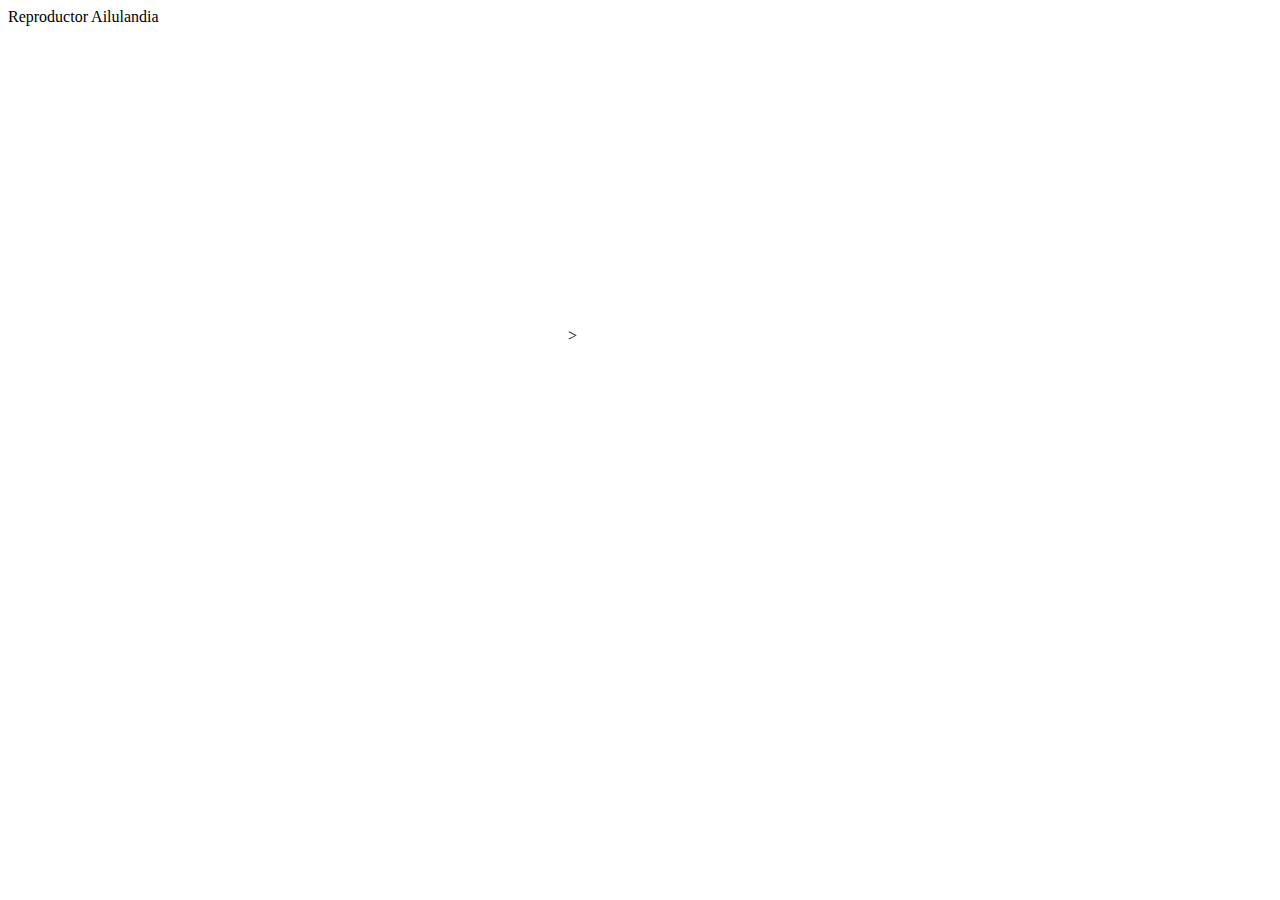
<file: index.html>
<!DOCTYPE html>
<html lang="en">

<head>
    <meta charset="UTF-8">
    <meta http-equiv="X-UA-Compatible" content="IE=edge">
    <meta name="viewport" content="width=device-width, initial-scale=1.0">
    <title>Document</title>
</head>

<body>
    <section class="head">
        <div class="title">Reproductor Ailulandia</div>
    </section>
    <div class="container video">
        <iframe width="560" height="315" src="https://www.youtube.com/embed/dDWOxsTXrl8" title="YouTube video player" frameborder="0" allow="accelerometer; autoplay; clipboard-write; encrypted-media; gyroscope; picture-in-picture" allowfullscreen autoplay></iframe>>


    </div>

</html>
</file>
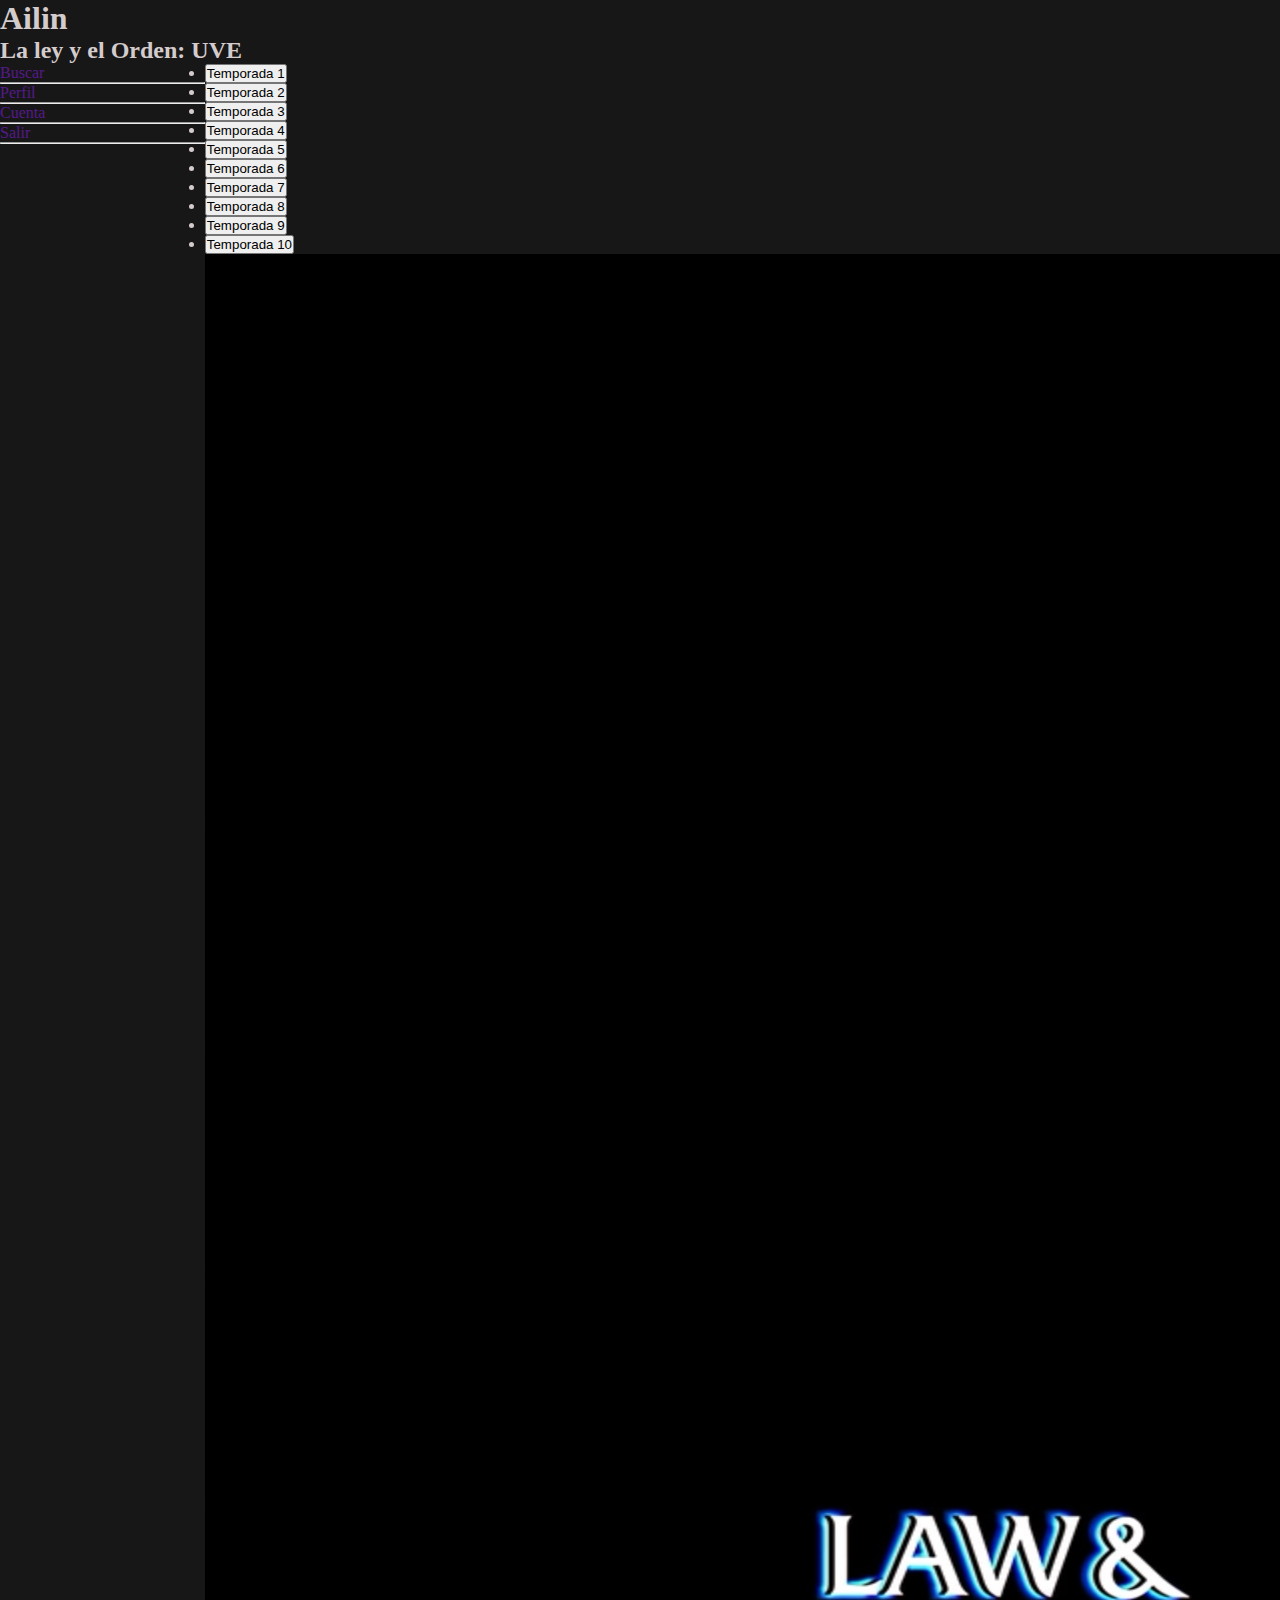
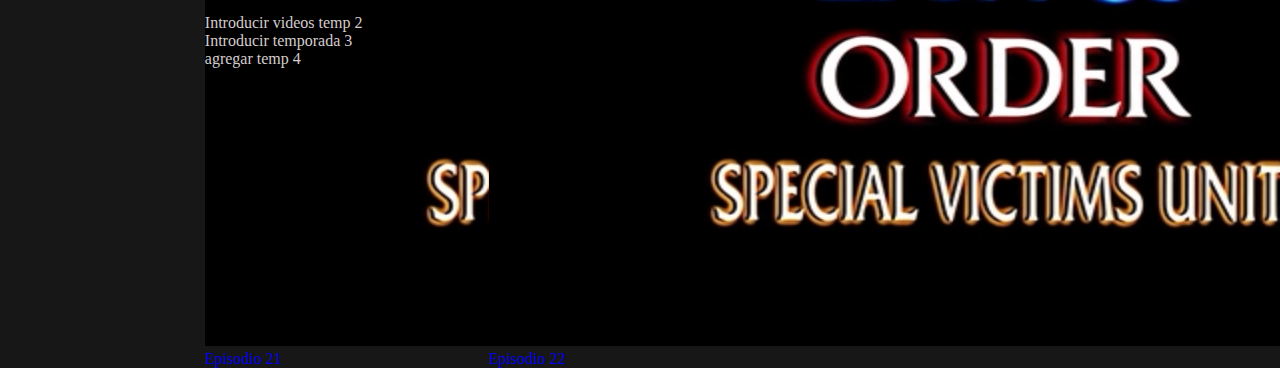
<file: LEY Y ORDEN.html>
<!DOCTYPE html>
<html lang="en">

<head>
    <meta charset="UTF-8">
    <link href="https://cdn.jsdelivr.net/npm/bootstrap@5.0.2/dist/css/bootstrap.min.css" rel="stylesheet" integrity="sha384-EVSTQN3/azprG1Anm3QDgpJLIm9Nao0Yz1ztcQTwFspd3yD65VohhpuuCOmLASjC" crossorigin="anonymous">
    <link rel="stylesheet" href="estilo-ley.css">
    <meta http-equiv="X-UA-Compatible" content="IE=edge">
    <meta name="viewport" content="width=device-width, initial-scale=1.0">
    <title>Ailin web: La ley y el Orden: UVE</title>
</head>

<body>
    <section class="head">
        <div class="container">
            <h1 class="title">Ailin</h1>
            <h2> La ley y el Orden: UVE </h2>
        </div>
    </section>
    <section class="body">
        <!--Panel login-->
        <div class="content py-5 px-3">
            <div class="left pt-5 text-center">
                <a href="" class="button btn text-white ">Buscar</a>
                <hr class="divider">
                <a href="" class="button btn text-white">Perfil</a>
                <hr class="divider">
                <a href="" class="button btn text-white">Cuenta</a>
                <hr class="divider">
                <a href="" class="button btn text-white">Salir</a>
                <hr class="divider">

            </div>
            <!--Panel capitulos-->
            <div class="right px-4">
                <!--nav temporadas-->
                <ul class="nav nav-tabs py-1" id="myTab" role="tablist">
                    <li class="nav-item" role="presentation">
                        <button class="nav-link active" id="home-tab" data-bs-toggle="tab" data-bs-target="#home" type="button" role="tab" aria-controls="home" aria-selected="true">Temporada 1</button>
                    </li>
                    <li class="nav-item" role="presentation">
                        <button class="nav-link" id="profile-tab" data-bs-toggle="tab" data-bs-target="#profile" type="button" role="tab" aria-controls="profile" aria-selected="false">Temporada 2</button>
                    </li>
                    <li class="nav-item" role="presentation">
                        <button class="nav-link" id="contact-tab" data-bs-toggle="tab" data-bs-target="#contact" type="button" role="tab" aria-controls="contact" aria-selected="false">Temporada 3</button>
                    </li>
                    <li class="nav-item" role="presentation">
                        <button class="nav-link" id="contact-tab" data-bs-toggle="tab" data-bs-target="#tuvieja" type="button" role="tab" aria-controls="tuvieja" aria-selected="false">Temporada 4</button>
                    </li>
                    <li class="nav-item" role="presentation">
                        <button class="nav-link" id="contact-tab" data-bs-toggle="tab" data-bs-target="#temp5" type="button" role="tab" aria-controls="temp5" aria-selected="false">Temporada 5</button>
                    </li>
                    <li class="nav-item" role="presentation">
                        <button class="nav-link" id="contact-tab" data-bs-toggle="tab" data-bs-target="#temp6" type="button" role="tab" aria-controls="temp6" aria-selected="false">Temporada 6</button>
                    </li>
                    <li class="nav-item" role="presentation">
                        <button class="nav-link" id="contact-tab" data-bs-toggle="tab" data-bs-target="#temp7" type="button" role="tab" aria-controls="temp7" aria-selected="false">Temporada 7</button>
                    </li>
                    <li class="nav-item" role="presentation">
                        <button class="nav-link" id="contact-tab" data-bs-toggle="tab" data-bs-target="#temp8" type="button" role="tab" aria-controls="temp8" aria-selected="false">Temporada 8</button>
                    </li>
                    <li class="nav-item" role="presentation">
                        <button class="nav-link" id="contact-tab" data-bs-toggle="tab" data-bs-target="#temp9" type="button" role="tab" aria-controls="temp9" aria-selected="false">Temporada 9</button>
                    </li>
                    <li class="nav-item" role="presentation">
                        <button class="nav-link" id="contact-tab" data-bs-toggle="tab" data-bs-target="#temp10" type="button" role="tab" aria-controls="temp10" aria-selected="false">Temporada 10</button>
                    </li>
                </ul>
                <!--panel de videos-->
                <div class="tab-content" id="myTabContent">
                    <div class="tab-pane fade show active" id="home" role="tabpanel" aria-labelledby="home-tab">
                        <!--Temporada 1-->
                        <div class="container temporada1 py-4">
                            <a class="ep1" href="./assets/temporadas/temporada 1/reproductor1.html">
                                <div class="card">
                                    <img src="./assets/img//temp-1.jpg" class="card-img-top" alt="Temporada 1">
                                    <div class="card-body">
                                        <p class="card-text">Episodio 1</p>
                                    </div>

                                </div>
                            </a>
                            <a class="card2" href="./assets/temporadas/temporada 1/reproductor2.html">
                                <div class="card">
                                    <img src="./assets/img//temp-1.jpg" class="card-img-top" alt="Temporada 1">
                                    <div class="card-body">
                                        <p class="card-text">Episodio 2</p>
                                    </div>
                                </div>
                            </a>
                            <a class="card3" href="./assets/temporadas/temporada 1/reproductor3.html">
                                <div class="card">
                                    <img src="./assets/img//temp-1.jpg" class="card-img-top" alt="Temporada 1">
                                    <div class="card-body">
                                        <p class="card-text">Episodio 3</p>
                                    </div>
                                </div>
                            </a>
                            <a class="card4" href="./assets/temporadas/temporada 1/reproductor4.html">
                                <div class="card">
                                    <img src="./assets/img//temp-1.jpg" class="card-img-top" alt="Temporada 1">
                                    <div class="card-body">
                                        <p class="card-text">Episodio 4</p>
                                    </div>
                                </div>
                            </a>
                            <a class="card5" href="./assets/temporadas/temporada 1/reproductor5.html">
                                <div class="card">
                                    <img src="./assets/img//temp-1.jpg" class="card-img-top" alt="Temporada 1">
                                    <div class="card-body">
                                        <p class="card-text">Episodio 5</p>
                                    </div>
                                </div>
                            </a>
                            <a class="card6" href="./assets/temporadas/temporada 1/reproductor6.html">
                                <div class="card">
                                    <img src="./assets/img//temp-1.jpg" class="card-img-top" alt="Temporada 1">
                                    <div class="card-body">
                                        <p class="card-text">Episodio 6</p>
                                    </div>
                                </div>
                            </a>
                            <a class="card7" href="./assets/temporadas/temporada 1/reproductor7.html">
                                <div class="card">
                                    <img src="./assets/img//temp-1.jpg" class="card-img-top" alt="Temporada 1">
                                    <div class="card-body">
                                        <p class="card-text">Episodio 7</p>
                                    </div>
                                </div>
                            </a>
                            <a class="card8" href="./assets/temporadas/temporada 1/reproductor8.html">
                                <div class="card">
                                    <img src="./assets/img//temp-1.jpg" class="card-img-top" alt="Temporada 1">
                                    <div class="card-body">
                                        <p class="card-text">Episodio 8</p>
                                    </div>
                                </div>
                            </a>
                            <a class="card9" href="./assets/temporadas/temporada 1/reproductor9.html">
                                <div class="card">
                                    <img src="./assets/img//temp-1.jpg" class="card-img-top" alt="Temporada 1">
                                    <div class="card-body">
                                        <p class="card-text">Episodio 9</p>
                                    </div>
                                </div>
                            </a>
                            <a class="card10" href="./assets/temporadas/temporada 1/reproductor10.html">
                                <div class="card">
                                    <img src="./assets/img//temp-1.jpg" class="card-img-top" alt="Temporada 1">
                                    <div class="card-body">
                                        <p class="card-text">Episodio 10</p>
                                    </div>
                                </div>
                            </a>
                            <a class="card11" href="./assets/temporadas/temporada 1/reproductor11.html">
                                <div class="card">
                                    <img src="./assets/img//temp-1.jpg" class="card-img-top" alt="Temporada 1">
                                    <div class="card-body">
                                        <p class="card-text">Episodio 11</p>
                                    </div>
                                </div>
                            </a>
                            <a class="card12" href="./assets/temporadas/temporada 1/reproductor12.html">
                                <div class="card">
                                    <img src="./assets/img//temp-1.jpg" class="card-img-top" alt="Temporada 1">
                                    <div class="card-body">
                                        <p class="card-text">Episodio 12</p>
                                    </div>
                                </div>
                            </a>
                            <a class="card13" href="./assets/temporadas/temporada 1/reproductor13.html">
                                <div class="card">
                                    <img src="./assets/img//temp-1.jpg" class="card-img-top" alt="Temporada 1">
                                    <div class="card-body">
                                        <p class="card-text">Episodio 13</p>
                                    </div>
                                </div>
                            </a>
                            <a class="card14" href="./assets/temporadas/temporada 1/reproductor14.html">
                                <div class="card">
                                    <img src="./assets/img//temp-1.jpg" class="card-img-top" alt="Temporada 1">
                                    <div class="card-body">
                                        <p class="card-text">Episodio 14</p>
                                    </div>
                                </div>
                            </a>
                            <a class="card15" href="./assets/temporadas/temporada 1/reproductor15.html">
                                <div class="card">
                                    <img src="./assets/img//temp-1.jpg" class="card-img-top" alt="Temporada 1">
                                    <div class="card-body">
                                        <p class="card-text">Episodio 15</p>
                                    </div>
                                </div>
                            </a>
                            <a class="card16" href="./assets/temporadas/temporada 1/reproductor16.html">
                                <div class="card">
                                    <img src="./assets/img//temp-1.jpg" class="card-img-top" alt="Temporada 1">
                                    <div class="card-body">
                                        <p class="card-text">Episodio 16</p>
                                    </div>
                                </div>
                            </a>
                            <a class="card17" href="./assets/temporadas/temporada 1/reproductor17.html">
                                <div class="card">
                                    <img src="./assets/img//temp-1.jpg" class="card-img-top" alt="Temporada 1">
                                    <div class="card-body">
                                        <p class="card-text">Episodio 17</p>
                                    </div>
                                </div>
                            </a>
                            <a class="card18" href="./assets/temporadas/temporada 1/reproductor18.html">
                                <div class="card">
                                    <img src="./assets/img//temp-1.jpg" class="card-img-top" alt="Temporada 1">
                                    <div class="card-body">
                                        <p class="card-text">Episodio 18</p>
                                    </div>
                                </div>
                            </a>
                            <a class="card19" href="./assets/temporadas/temporada 1/reproductor19.html">
                                <div class="card">
                                    <img src="./assets/img//temp-1.jpg" class="card-img-top" alt="Temporada 1">
                                    <div class="card-body">
                                        <p class="card-text">Episodio 19</p>
                                    </div>
                                </div>
                            </a>
                            <a class="card20" href="./assets/temporadas/temporada 1/reproductor20.html">
                                <div class="card">
                                    <img src="./assets/img//temp-1.jpg" class="card-img-top" alt="Temporada 1">
                                    <div class="card-body">
                                        <p class="card-text">Episodio 20</p>
                                    </div>
                                </div>
                            </a>
                            <a class="card21" href="./assets/temporadas/temporada 1/reproductor21.html">
                                <div class="card">
                                    <img src="./assets/img//temp-1.jpg" class="card-img-top" alt="Temporada 1">
                                    <div class="card-body">
                                        <p class="card-text">Episodio 21</p>
                                    </div>
                                </div>
                            </a>
                            <a class="card22" href="./assets/temporadas/temporada 1/reproductor22.html">
                                <div class="card">
                                    <img src="./assets/img//temp-1.jpg" class="card-img-top" alt="Temporada 1">
                                    <div class="card-body">
                                        <p class="card-text">Episodio 22</p>
                                    </div>
                                </div>
                            </a>
                        </div>
                    </div>
                    <!--Temporada 2-->
                    <div class="tab-pane fade" id="profile" role="tabpanel" aria-labelledby="profile-tab">Introducir videos temp 2</div>
                    <!--temporada 3 -->
                    <div class="tab-pane fade" id="contact" role="tabpanel" aria-labelledby="contact-tab">Introducir temporada 3</div>
                    <!--temporada 4-->
                    <div class="tab-pane fade" id="tuvieja" role="tabpanel" aria-labelledby="contact-tab">agregar temp 4</div>
                    <!--temporada 5-->
                    <div class="tab-pane fade" id="temp5" role="tabpanel" aria-labelledby="contact-tab">
                        <div class="conteiner-fluid">
                            <iframe src="https://mega.nz/folder/V2hVHaRY#xqNGAtxc1rRfOTXT06MKrw/file/R3wl2axD" frameborder="0"></iframe>
                        </div>
                    </div>
                </div>
            </div>
        </div>
    </section>

    <script src="https://cdn.jsdelivr.net/npm/bootstrap@5.0.2/dist/js/bootstrap.bundle.min.js" integrity="sha384-MrcW6ZMFYlzcLA8Nl+NtUVF0sA7MsXsP1UyJoMp4YLEuNSfAP+JcXn/tWtIaxVXM" crossorigin="anonymous"></script>
    <script src="script-ley.js"></script>
</body>

</html>
</file>
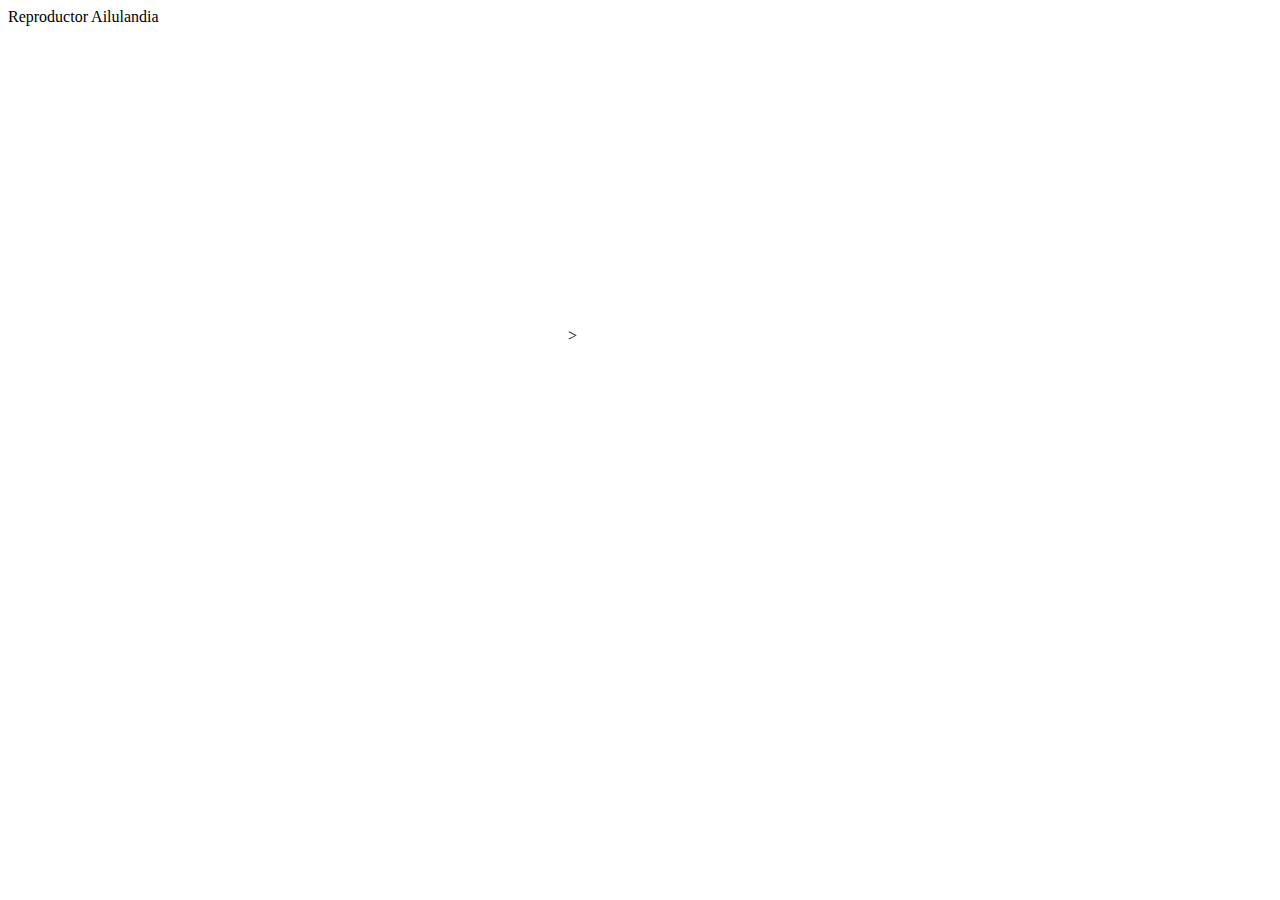
<file: reproductor.html>
<!DOCTYPE html>
<html lang="en">

<head>
    <meta charset="UTF-8">
    <meta http-equiv="X-UA-Compatible" content="IE=edge">
    <meta name="viewport" content="width=device-width, initial-scale=1.0">
    <title>Document</title>
</head>

<body>
    <section class="head">
        <div class="title">Reproductor Ailulandia</div>
    </section>
    <div class="container video">
        <iframe width="560" height="315" src="https://www.youtube.com/embed/dDWOxsTXrl8" title="YouTube video player" frameborder="0" allow="accelerometer; autoplay; clipboard-write; encrypted-media; gyroscope; picture-in-picture" allowfullscreen autoplay></iframe>>


    </div>

</html>
</file>
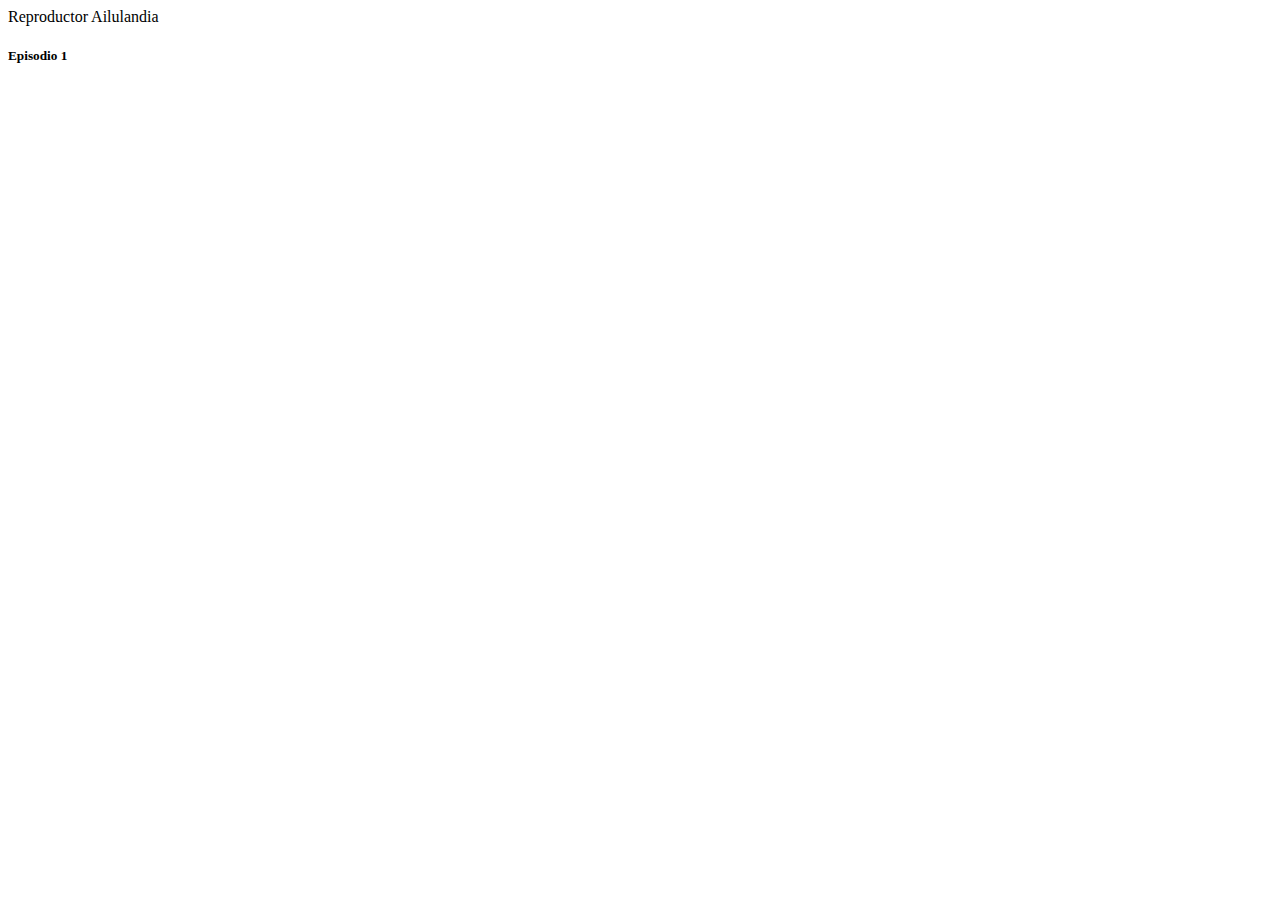
<file: assets/temporadas/temporada 1/reproductor1.html>
<!DOCTYPE html>
<html lang="en">

<head>
    <meta charset="UTF-8">
    <meta http-equiv="X-UA-Compatible" content="IE=edge">
    <meta name="viewport" content="width=device-width, initial-scale=1.0">
    <title>Document</title>
</head>

<body>
    <section class="head">
        <div class="title">Reproductor Ailulandia</div>
    </section>
    <div class="container video">
        <h5 class="text-black-75">Episodio 1</h5>
        <iframe width="560" height="315" src="https://www.youtube.com/embed/Pw_6XvW7Sc8" title="YouTube video player" frameborder="0" allow="accelerometer; autoplay; clipboard-write; encrypted-media; gyroscope; picture-in-picture" allowfullscreen></iframe>
    </div>


</html>
</file>
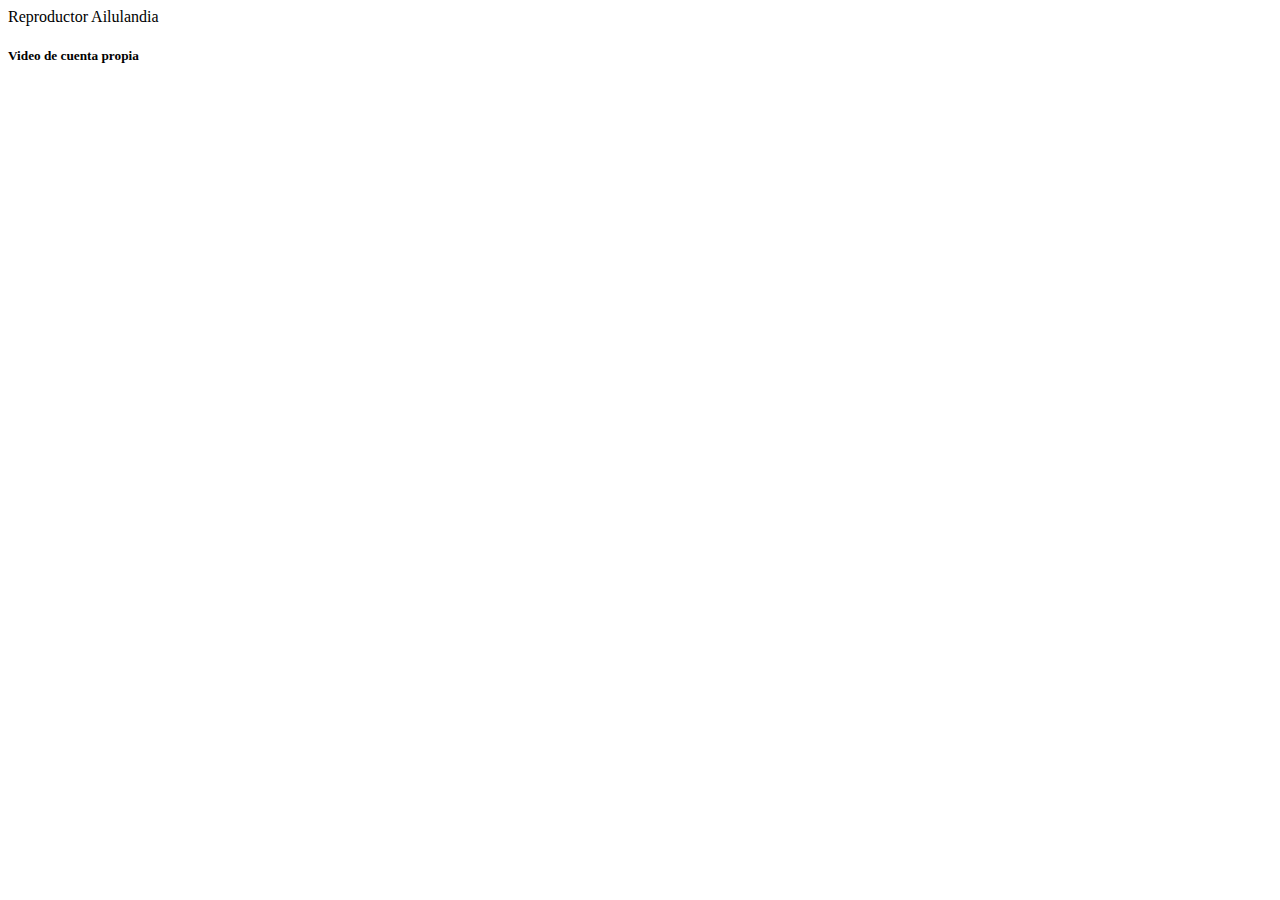
<file: assets/temporadas/temporada 1/reproductor10.html>
<!DOCTYPE html>
<html lang="en">

<head>
    <meta charset="UTF-8">
    <meta http-equiv="X-UA-Compatible" content="IE=edge">
    <meta name="viewport" content="width=device-width, initial-scale=1.0">
    <title>Document</title>
</head>

<body>
    <section class="head">
        <div class="title">Reproductor Ailulandia</div>
    </section>
    <div class="container video">
        <h5 class="text-black-75">Video de cuenta propia</h5>
        <iframe width="560" height="315" src="https://www.youtube.com/embed/0wLK480T_Vo" title="YouTube video player" frameborder="0" allow="accelerometer; autoplay; clipboard-write; encrypted-media; gyroscope; picture-in-picture" allowfullscreen></iframe>
    </div>


</html>
</file>
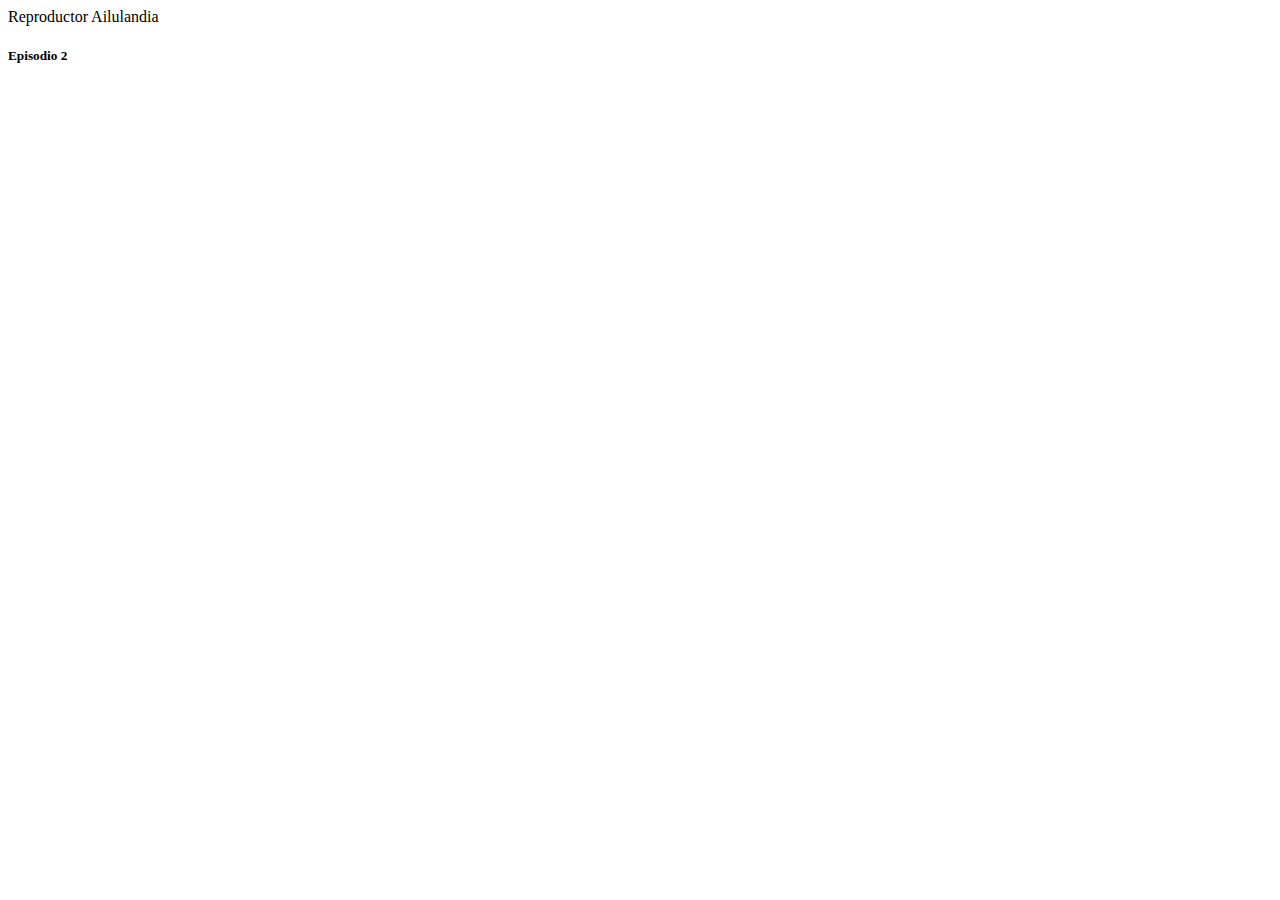
<file: assets/temporadas/temporada 1/reproductor2.html>
<!DOCTYPE html>
<html lang="en">

<head>
    <meta charset="UTF-8">
    <meta http-equiv="X-UA-Compatible" content="IE=edge">
    <meta name="viewport" content="width=device-width, initial-scale=1.0">
    <title>Document</title>
</head>

<body>
    <section class="head">
        <div class="title">Reproductor Ailulandia</div>
    </section>
    <div class="container video">
        <h5 class="text-black-75">Episodio 2</h5>
        <iframe width="560" height="315" src="https://www.youtube.com/embed/PGDDlgyLaO4" title="YouTube video player" frameborder="0" allow="accelerometer; autoplay; clipboard-write; encrypted-media; gyroscope; picture-in-picture" allowfullscreen></iframe>
    </div>


</html>
</file>
<file: estilo-ley.css>
body {
    background-color: rgb(24, 23, 23);
    color: rgb(212, 204, 204)
}

* {
    margin: 0;
    padding: 0;
}

div.container.temporada1 {
    display: grid;
    grid-template-columns: repeat(4, 14em);
    grid-template-rows: repeat(6, 14em);
    gap: 0.2em;
    justify-content: space-between;
}

a {
    text-decoration: none;
}

a.ep1,
a.card2,
a.card3,
a.card4,
a.card5,
a.card6,
a.card7,
a.card8,
a.card9,
a.card10,
a.card11,
a.card12,
a.card13,
a.card14,
a.card15,
a.card16,
a.card17,
a.card18,
a.card19,
a.card20,
a.card21,
a.card22 {
    width: 12.5em;
}

a.ep1:hover,
a.card2:hover,
a.card3:hover,
a.card4:hover,
a.card5:hover,
a.card6:hover,
a.card7:hover,
a.card8:hover,
a.card9:hover,
a.card10:hover,
a.card11:hover,
a.card12:hover,
a.card13:hover,
a.card14:hover,
a.card15:hover,
a.card16:hover,
a.card17:hover,
a.card18:hover,
a.card19:hover,
a.card20:hover,
a.card21:hover,
a.card22:hover {
    width: 14em;
    transition: 500ms;
}

div.content {
    display: grid;
    grid-template-columns: 16% 84%;
    height: 100vh;
}
</file>
